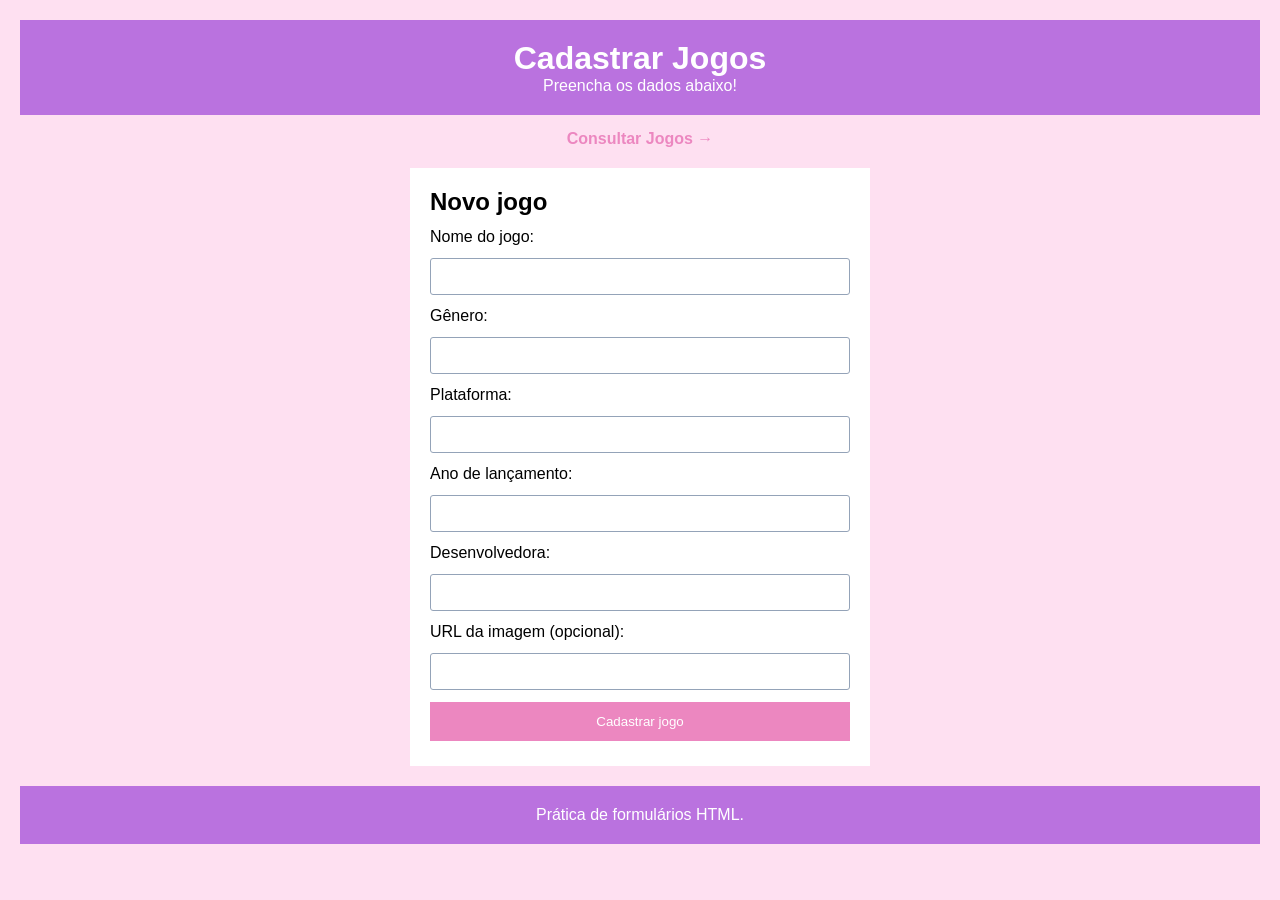
<file: index.html>
<!DOCTYPE html>
<html lang="pt-BR">
    <head>
        <meta charset="UTF-8"/>
        <title>Forms - Cadastro de jogos</title>
        <link rel="stylesheet" href="css/style.css"/>
        <script src="js/post.js" defer></script>
    </head>
    <body>
        <header>
            <h1>Cadastrar Jogos</h1>
            <p>Preencha os dados abaixo!</p>
        </header>

        <main>
            <a href="pages/get.html">Consultar Jogos →</a>
            <sectiom id="formulario" method="post">
                <form id="form-jogo">
                    <h2>Novo jogo</h2>

                    <label for="title">Nome do jogo:</label>
                    <input id="title" name="title" type="text" minlength="3" maxlength="120" required/>
                    
                    <label for="genero">Gênero:</label>
                    <input id="genero" name="genero" type="text" minlength="3" maxlength="120" required/>

                    <label for="plataforma">Plataforma:</label>
                    <input id="plataforma" name="plataforma" type="text" minlength="3" maxlength="120" required/>

                    <label for="ano_lancamento">Ano de lançamento:</label>
                    <input id="ano_lancamento" name="ano_lancamento" type="number" minlength="4" maxlength="5" required/>

                    <label for="desenvolvedora">Desenvolvedora:</label>
                    <input id="desenvolvedora" name="desenvolvedora" type="text" minlength="3" maxlength="120" required/>

                    <label for="imageUrl">URL da imagem (opcional):</label>
                    <input id="imageUrl" name="imageUrl" type="url"/>

                    <button type="submit">Cadastrar jogo</button> 
                </form>

                <p id="resposta"></p>
            </section>
        </main>

        <footer>
            <p>Prática de formulários HTML.</p>
        </footer>
    </body>
</html>
</file>
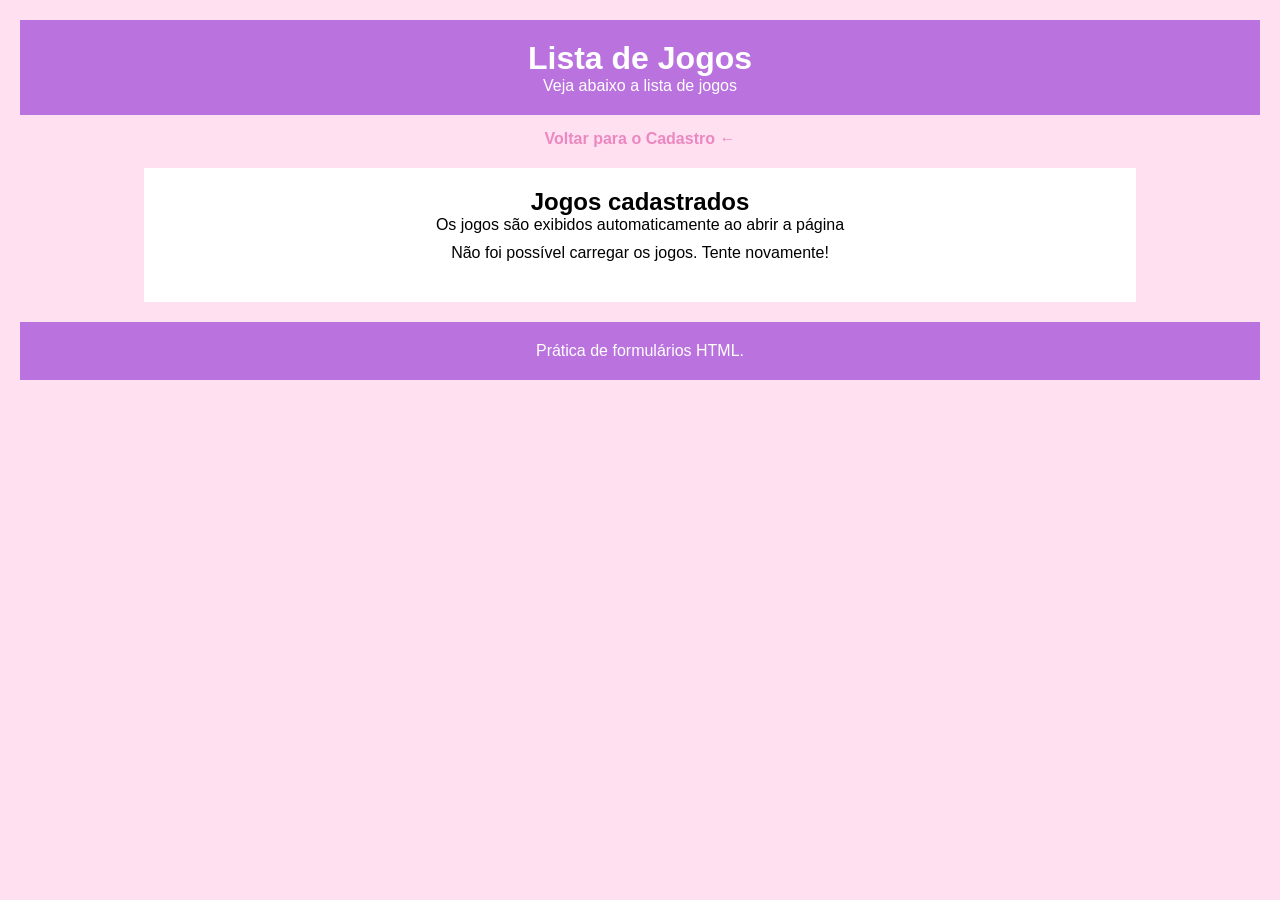
<file: pages/get.html>
<!DOCTYPE html>
<html lang="pt-BR">
    <head>
        <meta charset="UTF-8" />
        <title>Lista de Jogos</title>
        <link rel="stylesheet" href="../css/get.css" />
        <script src="../js/get.js" defer></script>
    </head>

    <body>
        <header>
            <h1>Lista de Jogos</h1>
            <p>Veja abaixo a lista de jogos</p>
        </header>
        <main>
            <a href="../index.html">Voltar para o Cadastro ←</a>
            <section id="container">
                <section id="container-titulo">
                    <h2 id="titulo-lista">Jogos cadastrados</h2>
                    <p>Os jogos são exibidos automaticamente ao abrir a página</p>
                    <p id="resposta"></p>
                </section>
                <ul id="lista-jogos"></ul>
            </section>
        </main>

        <!--Modelo para op JS copiar para cada jogo-->
        <template id="modelo-jogo">
            <li>
                <section class="card-capa">
                    <img class="imagem-jogo" alt="" />
                </section>
                <section class="card-conteudo">
                    <h3 class="nome"></h3>
                    <p><strong>Gênero:</strong> <span class="genero"> </span></p>
                    <p><strong>Plataforma:</strong> <span class="plataforma"> </span></p>
                    <p><strong>Ano de lançamento:</strong> <span class="ano_lancamento"> </span></p>
                    <p><strong>Desenvolvedora:</strong> <span class="desenvolvedora"> </span></p>
                </section>
            </li>
        </template>

        <footer>
            <p>Prática de formulários HTML.</p>
        </footer>
    </body>
</html>
</file>
<file: css/style.css>
* {
    padding: 0;
    margin: 0;
    box-sizing: border-box;
}

body {
    background-color: #fee0f1;
    padding: 20px;
    font-family: Arial, Helvetica, sans-serif;
    color: #000000;
}

header, footer {
    background-color: #a652dac5;
    padding: 20px;
    color: #ffffff;
    text-align: center;
}

main {
    display: flex;
    flex-direction: column;
    justify-content: center;
    align-items: center;
}

#formulario {
    background-color: #ffffff;
    padding: 20px;
    margin: 20px 0px;
    width: 460px;
}

form {
  display: flex;
  flex-direction: column;
  gap: 12px;
  max-width: 420px;
  justify-content: center;
}

input, select, textarea {
  width: 100%;
  padding: 10px;
  border: 1px solid #94a3b8;
  border-radius: 3px;
}

input:focus, select:focus, textarea:focus {
  outline: 2px solid #a652dac5;
}

button {
  background-color: #ec87c0;
  color: white;
  border: 0;
  padding: 12px;
}

button:hover {
    cursor: pointer;
}

.opcao {
    display: flex;
    gap: 10px;
    flex-direction: row;
    justify-content: left;
}

.opcao-botao {
    width: auto;
}

#resposta {
    text-align: center;
    margin-top: 5px;
}

a {
    margin-top: 15px;
    color: #ec87c0;
    text-decoration: none;
    font-weight: bold;
}

a:hover {
    color: #a652dac5;
}
</file>
<file: css/get.css>
* {
    padding: 0;
    margin: 0;
    box-sizing: border-box;
}

body {
    background-color: #fee0f1;
    padding: 20px;
    font-family: Arial, Helvetica, sans-serif;
    color: #000000;
}

header, footer {
    background-color: #a652dac5;
    padding: 20px;
    color: #ffffff;
    text-align: center;
}

main {
    display: flex;
    flex-direction: column;
    justify-content: center;
    align-items: center;
}

#container {
    background-color: #ffffff;
    padding: 20px;
    margin: 20px 0px;
    width: 80%;
}

#container-titulo {
    text-align: center;
    margin-bottom: 20px;
}

ul {
    display: flex;
    flex-direction: row;
    flex-wrap: wrap;
    gap: 25px;
    list-style-type: none;
    justify-content: center;
}

li {
    width: 20%;
    outline: solid 4px #ec87c0;
}

.card-conteudo {
    padding: 10px;
}

li img {
    width: 100%;
    height: 250px;
    object-fit: cover;
}

#resposta {
    text-align: center;
    margin-top: 10px;
}

a {
    margin-top: 15px;
    color: #ec87c0;
    text-decoration: none;
    font-weight: bold;
}

a:hover {
    color: #a652dac5;
}
</file>
